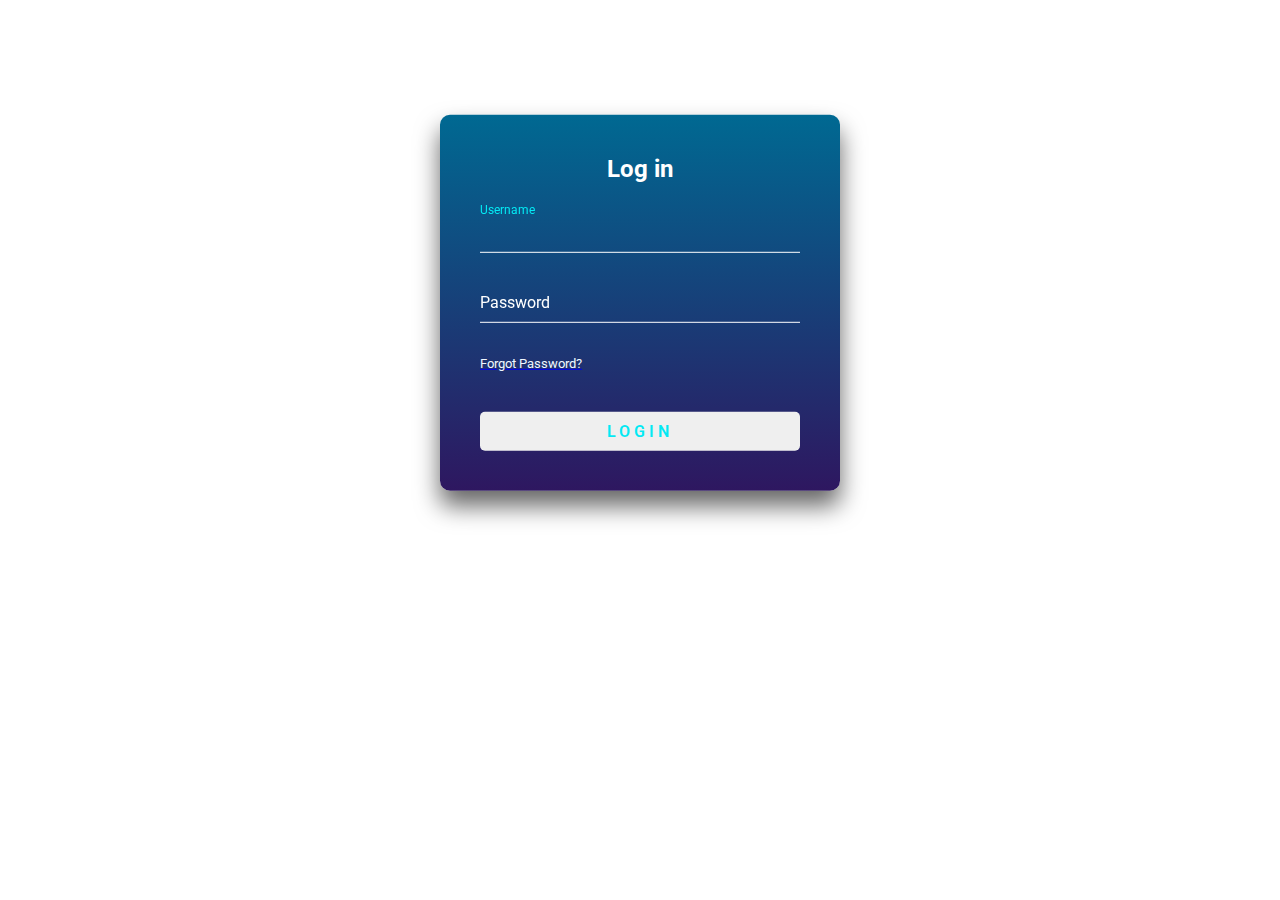
<file: login.html>
<!DOCTYPE html>
<html lang="en">
<head>
    <meta charset="UTF-8">
    <meta http-equiv="X-UA-Compatible" content="IE=edge">
    <meta name="viewport" content="width=device-width, initial-scale=1.0">
    <!-- css -->
    <link rel="stylesheet" text="text/css" href="css/style.css"/>
    <!-- swiper.css -->
    <link rel="stylesheet" href="css/swiper-bundle.min.css">
	<!-- boxicon.css -->
    <!-- <link href='https://unpkg.com/boxicons@2.1.4/css/boxicons.min.css' rel='stylesheet'> -->
    <link href="https://cdn.jsdelivr.net/npm/bootstrap@5.0.2/dist/css/bootstrap.min.css" rel="stylesheet" integrity="sha384-EVSTQN3/azprG1Anm3QDgpJLIm9Nao0Yz1ztcQTwFspd3yD65VohhpuuCOmLASjC" crossorigin="anonymous">

    <title>Restaurant</title>
</head>
<body>
    <!-- Start of HEADER -->
    <div class="header-mo-din-to-no">
     
    <div class="login-box">
      <h2>Log in</h2>
      <form action="">
        <div class="user-box">
          <input type="text" id="name" required autofocus>
          <label for="name">Username</label>
        </div>
        <div class="user-box">
          <input type="password" id="password" minlength="5" maxlength="10" required>
          <label for="password">Password</label>
        </div>
        <div class="Forgot">
          <a href="#"><label style="font-size: 13px; color: aliceblue; cursor: pointer;">Forgot Password?</label></a>
        </div>
        <a href="index.html">
          <button type="submit">Login</button>
        </a>
      </form>
    </div>
    <script src="https://cdn.jsdelivr.net/npm/bootstrap@5.0.2/dist/js/bootstrap.bundle.min.js" integrity="sha384-MrcW6ZMFYlzcLA8Nl+NtUVF0sA7MsXsP1UyJoMp4YLEuNSfAP+JcXn/tWtIaxVXM" crossorigin="anonymous"></script>
    </body>
</html>
</file>
<file: css/style.css>
@import url("https://fonts.googleapis.com/css2?family=Roboto&display=swap");
@import url("https://fonts.googleapis.com/css2?family=Poppins:wght@300&family=Roboto&display=swap");

* {
  margin: 0;
  padding: 0;
  box-sizing: border-box;
  font-family: "Roboto", sans-serif;
}
:root {
  --custom-color: rgb(255, 124, 36);
}

/* to blured the image */
html {
  /* property + value */
  scroll-behavior: smooth;
  scroll-padding-top: 150px;
  
}



#page-loader{
align-items: center;
background-color:white ;
display: flex;
width: 100%;
justify-content: center;
height: 100vh;
position: fixed;
z-index: 4000;
overflow-y: hidden;


}

.loading {
  position: relative;
  width: 400px;
  height: 400px;
  overflow: hidden;
}

.loading .cooking {
  position: absolute;
  top: 25%;
  left: 48%;
  width: 290px;
  height: 270px;
  transform-origin: 15% 55%;
  animation: throw 2.1s ease-in-out infinite;
}

@keyframes throw {

  0%, 30%, 50%, 85%, 100% {
      transform: rotate(0);
  }

  5% {
      transform: rotate(-27deg);
  }

  55% {
      transform: rotate(27deg);
  }

}

.cooking .pan {
  position: absolute;
  width: 65%;
  height: 100%;
  transform-origin: 20% 55%;
  animation: flip 2.1s ease-in-out infinite;
}

@keyframes flip {

  0%, 100% {
      transform: rotateY(0deg);
  }

  50% {
      transform: rotateY(120deg);
  }

}

.cooking .pan .inner {
  position: absolute;
  bottom: 20%;
  right: 30%;
  width: 95px;
  height: 28px;
  background:var(--custom-color);
  border-radius: 0 4px 22px 22px;
}

.cooking .pan .handle {
  position: absolute;
  bottom: 18%;
  right: 85%;
  width: 80px;
  height: 75px;
  border-radius: 100%;
  border-top: 10px solid var(--custom-color);
  border-left: 15px solid transparent;
  transform: rotate(20deg) scale(1.4, .9);
}

.cooking .food {
  position: absolute;
  top: 24%;
  width: 100%;
  height: 100%;
  animation: jump 2.1s ease-in-out infinite;
}

@keyframes jump {

  0% {
      top: 24%;
      transform: rotateX(85deg);
  }

  25% {
      top: 10%;
      transform: rotateX(0deg);
  }

  50% {
      top: 30%;
      transform: rotateX(85deg);
  }

  75% {
      transform: rotateX(0deg);
  }

  100% {
      transform: rotateX(85deg);
  }

}

.cooking .food .cake {
  position: absolute;
  bottom: 26%;
  right: 60%;
  width: 70px;
  height: 100px;
  background: var(--custom-color);
  border-radius: 50%;
  transform-origin: -20% 0;
  animation: fly 2.1s ease-in-out infinite;
}

@keyframes fly {

  0%, 100% {
      bottom: 26%;
      transform: rotate(0deg);
  }

  10%, 80% {
      bottom: 60%;
  }

  50% {
      bottom: 26%;
      transform: rotate(-240deg);
  }

}

.loading .bubble {
  position: absolute;
  border-radius: 50%;
  background: var(--custom-color);
  opacity: 0;
}

.loading .bubble:nth-child(1) {
  left: 43%;
  width: 25px;
  height: 25px;
  animation: bubble 2s ease-in-out infinite;
}

.loading .bubble:nth-child(2) {
  left: 39%;
  width: 20px;
  height: 20px;
  animation: bubble 2s ease-in-out infinite;
}

.loading .bubble:nth-child(3) {
  left: 35%;
  width: 15px;
  height: 15px;
  animation: bubble 1.5s ease-in-out infinite;
}

.loading .bubble:nth-child(4) {
  left: 42%;
  width: 12px;
  height: 12px;
  animation: bubble 1.8s ease-in-out infinite;
}

.loading .bubble:nth-child(5) {
  left: 50%;
  width: 11px;
  height: 11px;
  animation: bubble 1.6s ease-in-out infinite;
}
.loading .bubble:nth-child(6) {
  left: 47%;
  width: 13px;
  height: 13px;
  animation: bubble 1.6s ease-in-out infinite;
}

@keyframes bubble {

  0% {
      top: 60%;
      scale: .1;
      opacity: 0;
  }

  50% {
      scale: 1.1;
      opacity: 1;
  }

  100% {
      top: 40%;
      scale: .3;
      opacity: 0;
  }

}

#hero-img {
  background-image: linear-gradient(rgba(0, 0, 0, 0.7), rgba(0, 0, 0, 0.3)),
    url("cover.jpg");
  width: 100%;
  height: 80vh;
  background-repeat: no-repeat;
  background-size: cover;
  background-position: center;
  position: relative;
  top: 130px;
  clip-path: polygon(100% 0%, 100% 80%, 50% 100%, 0 80%, 0 0);
  background-color: #c4c4c4;
}
.navbars {
  display: flex;
  justify-content: space-between;
  align-items: center;
  background: var(--custom-color);
  background: linear-gradient(
    98deg,
    rgb(255, 124, 36, 1) 0%,
    rgb(11, 11, 11, 0.9640231092436975) 75%
  );
  min-height: 133px;
  position: fixed;
  top: 0;
  width: 100%;
  z-index: 1000;
}
.brand-name {
  font-size: clamp(1.3125rem, 1.0781rem + 0.75vw, 1.5rem);
  margin: 0 0 0 25px;
  font-weight: 600;
  letter-spacing: 3px;
}
.brand-name a {
  color: white;
  text-decoration: none;
}
.brand-name a:hover {
  color: rgb(34, 33, 33);
}
.links ul {
  margin: 0;
  padding: 0;
  list-style: none;
  display: flex;
}
.links ul li {
  padding: 20px 20px 20px 20px;
}
.links ul li:hover {
  background: rgba(0, 0, 0, 0.4);
}
.links ul li a {
  text-decoration: none;
  color: white;
}
.toggle-menu {
  display: none;
  flex-direction: column;
  justify-content: space-between;
  align-items: center;
  width: 30px;
  height: 21px;
}
.toggle-menu .bar {
  height: 3px;
  width: 100%;
  background-color: white;
  border-radius: 10px;
}
.links ul li:hover,
.toggle-menu {
  cursor: pointer;
}

.toggle-menu.active span:nth-child(1) {
  transform: rotate(-45deg);
  transform-origin: 22px 3px;
}
.toggle-menu.active span:nth-child(2) {
  display: none;
}
.toggle-menu.active span:nth-child(3) {
  transform: rotate(45deg);
  transform-origin: 30px -5px;
}

.menu-container {
  width: 100%;
  display: block;
}
.menu-container li a {
  text-decoration: none;
  position: relative;
  
}
ul li a:before {
  content:"";
  position:absolute;
  top: 50%;
left: 40%;
transform: translate(-50%, -50%);
display: flex;
justify-content: center;
align-items: center;
font-size: 5em;
color: rgba(245, 129, 75, 0.3);
border-radius: 50%;
z-index: -1;
opacity: 0;
font-weight: 900;
text-transform: uppercase;
letter-spacing: 500px;
transition: letter-spacing 0.5s, left 0.5s;


}


.menu-container .li-li .nav-links::after {
  content: "";
  background: var(--custom-color);
  width: 0;
  height: 2px;
  position: absolute;
  bottom: 0;
  left: 0;
  transition: width 0.5s;
}
.menu-container .li-li .nav-links:hover::after {
  width: 100%;
}
.menu-container #ico img {
  text-decoration: none;
  list-style: none;
  position: relative;
  top: 10px;

  margin: 0 10px;
  padding-bottom: 25px;
  transition: 0.1s ease-in-out;
  /* size of object */
  transform: scale(1);
}
.menu-container #ico img:hover {
  /* size ng zoom */
  transform: scale(1.3);
}
.links .menu-container #home a {
  cursor: context-menu;
  color: #ff7c24;
}
.links.menu-container #home:hover a {
  cursor: auto;
  transform: translatey(5px);
}

.links .menu-container #about a {
  cursor: context-menu;
  color: #ff7c24;
}
.links .menu-container #about:hover a {
  cursor: auto;
  transform: translatey(5px);
}
.links .menu-container #menu a {
  cursor: context-menu;
  color: #ff7c24;
}
.links .menu-container #menu:hover a {
  cursor: auto;
  transform: translatey(5px);
}
.links .menu-container #contact a {
  cursor: context-menu;
  color: #ff7c24;
}
.links .menu-container #contact:hover a {
  cursor: auto;
  transform: translatey(5px);
}

@media (max-width: 900px) {
  .brand-name {
    font-size: clamp(1.3125rem, 1.0781rem + 0.75vw, 1.5rem);
    margin: 47px 0 0 25px;
  }
  .navbars {
    flex-direction: column;
    align-items: flex-start;
  }
  .toggle-menu {
    display: flex;
    position: absolute;
    top: 3rem;
    right: 0;
    margin: 0 15px;
  }
  .links ul li {
    margin: 0;
  }
  .navbars .links {
    display: none;
    height: 90vh;
  }
  .navbars .links.active {
    display: block;
    width: 100%;
    text-align: center;
  }
  .navbars .links ul {
    width: 100%;
    flex-direction: column;
    align-items: center;
  }
  .navbars .links ul li {
    width: 100%;
  }
  ul li a:hover:before{
    content: attr(data-text);
    opacity: 1;
    left: 50%;
    letter-spacing: 10px;
    width: 1800px;
    height: 1800px;
  }
}
@media (max-width: 554px) {
  .brand-name {
    margin: 47px 0 0 18px;
  }
}

/* .nav-link:link{
    color:blue;
}
.nav-link:visited{
    color: green;
}
.nav-link:hover{
    color:red;
}
.nav-link:active{
    color: purple;
} */
/* CSS */
.button-5 {
  background-clip: padding-box;
  background-color: #ff7c24;
  border: 1px solid transparent;
  border-radius: 0.3rem;
  box-shadow: rgba(0, 0, 0, 0.09) 0 1px 3px 0;
  letter-spacing: 2px;
  color: #fff;
  cursor: pointer;
  font-family: system-ui, -apple-system, system-ui, "Helvetica Neue", Helvetica,
    Arial, sans-serif;
  font-size: 17px;
  font-weight: 600;
  line-height: 1.25;
  margin: 0 30px;
  min-height: 3rem;
  padding: calc(0.875rem - 1px) calc(1.5rem - 1px);
  position: relative;
  text-decoration: none;
  transition: all 250ms;
  user-select: none;
  -webkit-user-select: none;
  touch-action: manipulation;
  vertical-align: baseline;
  width: auto;
  top: 5px;
}

/* .button-5:hover,
.button-5:focus {
  background-color: #fb8332;
  box-shadow: rgba(0, 0, 0, 0.1) 0 4px 12px;
  
} */

.button-5:hover {
  transform: translateY(-6px);
  color: #000000;
}

.button-5:active {
  background-color: #c85000;
  box-shadow: rgba(0, 0, 0, 0.06) 0 2px 4px;
  transform: translateY(7);
}

.hero-wrapper {
  position: absolute;
  width: 90%;
  top: 63%;
  left: 50%;
  transform: translate(-50%, -50%);
  line-height: 1.3;
}
.form-code input:hover {
  box-shadow: 0 8px 10px 0 rgba(33, 33, 36, 0.29);
  border-color: rgba(226, 225, 229, 0);
}
/* to focus the highlight even theres no corser */
.form-code input:focus {
  box-shadow: 0 8px 10px 0 rgba(33, 33, 36, 0.29);
  border-color: rgba(226, 225, 229, 0);
}
.form-code #co:hover {
  transform: translateY(-3px);
  box-shadow: 0 20px 25px 0 rgba(33, 33, 36, 0.29);
  letter-spacing: 0.3ch;
  color: #ff7c24;
  font-weight: 700;
}
.hero-wrapper p {
  font-size: clamp(0.875rem, 0.0938rem + 2.5vw, 1.5rem);
  font-weight: bold;
  font-family: "Caveat", cursive;
  text-align: center;
  color: #fff;
  width: 100%;
}

.hero-wrapper .b {
  font-weight: bold;
  text-align: center;
  font-family: "Caveat", cursive;
  font-size: clamp(1.125rem, 1.2813rem + -0.5vw, 1rem);
}

.form-code {
  width: 100%;
  height: 100px;
  display: flex;
  justify-content: center;
  align-items: center;
  text-align: center;
  flex-direction: column;
  line-height: 0.7;
  margin-top: 3rem;
}
.hero-wrapper .form-code input {
  width: 30%;

  height: 30px;
  border-radius: 30px;
  border: none;
  outline: none;
  padding-left: 30px;
  text-decoration: dotted;
  font-size: clamp(0.625rem, 0.3125rem + 1vw, 0.875rem);
}
@media (max-width: 768px) {
  .hero-wrapper .form-code input {
    padding-left: 15px;
    width: 70%;
  }
  button {
    max-width: 120px;
    max-height: 35px;
  }
}
@media (max-width: 576px) {
  .hero-wrapper .form-code input {
    padding-left: 13px;
    width: 70%;
  }

  .form-code button {
    text-align: center;
    max-width: 100px;
    max-height: 25px;
  }
}
.hero-wrapper .form-code input::placeholder {
  padding-left: 0;
}
.form-code button {
  width: 150px;
  height: 50px;
  background-color: rgb(253, 253, 253);
  border-radius: 10px;
  outline: none;
  border: none;
  transition: 0.3s;
  color: black;
  font-weight: bold;
  font-size: clamp(0.625rem, 0.3125rem + 1vw, 0.875rem);
}
.hero-wrapper .form-code button:hover {
  background-color: transparent;
  border: 2px solid black;
  box-shadow: 5px 5px;
}
/* 3rd Section */
#productss {
  height: 495vh;
  width: 100%;
  margin: auto;
  border-radius: 10px;
  row-gap: 0;
}
.product-coss {
  height: 480vh;
  background-color: #c77f4f;
  width: 90%;

  margin: auto;
  padding-bottom: 40px;
  border-radius: 10px;
  row-gap: 0;
}
@media (min-width: 100px) {
  #productss {
    height: auto;
  }
  .product-coss {
    height: auto;
    margin-bottom: 50px;
  }
}
@media (min-width: 349px) and (max-width: 575px) {
  #productss {
    height: auto;
  }
  .product-coss {
    height: auto;
    margin-bottom: 50px;
  }
}
@media (min-width: 576px) and (max-width: 613px) {
  #productss {
    height: auto;
  }
  .product-coss {
    height: auto;
    margin-bottom: 50px;
  }
}

@media (min-width: 615px) and (max-width: 1120px) {
  #productss {
    height: auto;
  }
  .product-coss {
    height: auto;
    margin-bottom: 50px;
  }
}
@media (min-width: 1121px) {
  #productss {
    height: auto;
    
  }
  .product-coss {
    height: auto;
  }
}
#product {
  height: 155vh;
  width: 100%;
}
.product-co {
  background-color: #c77f4f;
  width: 90%;
  height: 140vh;
  margin: auto;
  border-radius: 10px;
  row-gap: 0;
}
.Product {
  width: 80%;
  height: auto;
  margin: auto;
  display: grid;
  grid-template-columns: repeat(auto-fit, minmax(200px, 1fr));
  column-gap: 110px;

  place-items: center;
}
.Product p {
  text-align: justify;
  font-size: clamp(0.9375rem, 0.5469rem + 1.25vw, 1.25rem);
  font-weight: bold;
}
.Product .a {
  font-size: 15px;
}
.product-list {
  height: 88%;
  width: 340px;
  background-color: #f8ecc2;

  margin: 0;
  padding: 20px;
  border-radius: 5px;
  transition: 0.1s ease-in;
}
.product-list:hover {
  background-color: #e9c94c;
  box-shadow: 0 0 10px 0 rgb(29, 29, 29);
}
.product-list img {
  height: 200px;
  width: 300px;
  border-radius: 0.5rem;
  transition: 0.3s ease-in;
  /* transform: scale(1); */
  border: 2px solid rgb(0, 0, 0);
}
.product-list img:hover {
  /* transform: translate y(value) taas baba pero pag x kanan kaliwa */
  /* transform: scale(1); */
  transform: translatey(25%);
  box-shadow: rgba(226, 196, 63, 0.25) 0px 13px 47px -5px,
    rgba(180, 71, 71, 0.3) 0px 8px 16px -8px;
  cursor: grab;
}
.product-list .C {
  display: flex;
  justify-content: center;

  color: black;
  text-decoration: none;
  position: relative;
  top: -30px;
}

.product-list a {
  line-height: 90px;
}
.product-list a:hover {
  color: rgb(255, 255, 255);
}
.a {
  font-weight: normal;
}
@media (max-width: 249px) {
  #product {
    height: auto;
    width: auto;
  }
  .Product {
    width: auto;
    height: auto;
    position: relative;
    left: 2px;
    padding: 0 0 20px 0;
  }
  .product-co {
    padding-top: 10px;
    margin-top: 2px;
    height: auto;
  }
  .product-list {
    width: 165px;
    margin-top: 12px;
    height: 355px;
    gap: 0;
  }
  .product-list img {
    width: 100%;
    height: 155px;
  }
  .product-list .C {
    position: relative;
    top: -15px;
  }
}

@media (min-width: 250px) and (max-width: 319px) {
  #product {
    height: auto;
    width: auto;
  }
  .Product {
    width: auto;
    height: auto;
    position: relative;
    left: 2px;
    padding: 0 0 20px 0;
  }
  .product-co {
    padding-top: 10px;
    margin-top: 2px;
    height: auto;
  }
  .product-list {
    width: 215px;
    margin-top: 12px;
    height: 355px;
  }
  .product-list img {
    width: 100%;
    height: 155px;
  }
  .product-list .C {
    position: relative;
    top: -15px;
  }
  .product-list img:hover {
    transform: translatey(27%);
  }
}

@media (min-width: 320px) and (max-width: 576px) {
  #product {
    height: auto;
  }
  .product-co {
    padding-top: 10px;
    margin-top: 2px;
    height: auto;
    padding: 10px 0 35px 0;
  }
  .product-list {
    width: 100%;
    margin-top: 12px;
    height: 295px;
  }
  .product-list img {
    width: 100%;
    height: 125px;
  }
  .product-list .C {
    position: relative;
    top: -40px;
  }
  .product-list img:hover {
    transform: translatey(35%);
  }
}
@media (min-width: 577px) and (max-width: 669px) {
  #product {
    height: auto;
  }
  .Product {
    gap: 30px;
    row-gap: 0;
  }
  .product-co {
    margin-top: 2px;
    height: auto;
    padding-bottom: 40px;
  }
  .product-list {
    width: 100%;

    margin-top: 20px;
    height: 350px;
  }
  .product-list img {
    width: 100%;
    height: 155px;
  }
  .product-list .C {
    position: relative;
    top: -15px;
  }
  .product-list img:hover {
    transform: translatey(32%);
  }
}
@media (min-width: 670px) and (max-width: 992px) {
  #product {
    height: auto;
  }
  .Product {
    gap: 70px;
    row-gap: 0;
    height: auto;
  }
  .product-co {
    margin-top: 2px;
    height: auto;
    padding: 10px 0 35px 0;
  }
  .product-list {
    width: 100%;
    margin-top: 20px;
    height: 355px;
  }
  .product-list img {
    width: 100%;
    height: 155px;
  }
  .product-list .C {
    position: relative;
    top: -15px;
  }
  .product-list img:hover {
    transform: translatey(32%);
  }
}
@media (min-width: 993px) and (max-width: 1115px) {
  #product {
    height: auto;
  }
  .Product {
    gap: 100px;
    row-gap: 0;
    padding-top: 20px;
    height: auto;
  }
  .product-co {
    margin-top: 2px;
    height: auto;
    padding: 10px 0 30px 0;
  }
  .product-list {
    width: 100%;
    margin-top: 15px;
    height: 355px;
  }
  .product-list img {
    width: 100%;
    height: 160px;
  }
  .product-list .C {
    position: relative;
    top: -30px;
  }
  .product-list img:hover {
    transform: translatey(32%);
  }
}
@media (min-width: 1116px) and (max-width: 1215px) {
  #product {
    height: auto;
  }
  .Product {
    gap: 30px;
    row-gap: 0;
    padding-top: 20px;
    height: auto;
  }
  .product-co {
    margin-top: 2px;
    height: auto;
    padding: 10px 0 25px 0;
  }
  .product-list {
    width: 100%;
    margin-top: 15px;
    height: 355px;
  }
  .product-list img {
    width: 100%;
    height: 160px;
  }
  .product-list .C {
    position: relative;
    top: -30px;
  }
  .product-list img:hover {
    transform: translatey(32%);
  }
}
@media (min-width: 1216px) and (max-width: 1325px) {
  #product {
    height: auto;
  }
  .Product {
    column-gap: 50px;
    row-gap: 0;
    padding-top: 20px;
    height: auto;
  }
  .product-co {
    margin-top: 2px;
    height: auto;
    padding: 10px 0 25px 0;
  }
  .product-list {
    width: 100%;
    margin-top: 15px;
    height: 355px;
  }
  .product-list img {
    width: 100%;
    height: 160px;
  }
  .product-list .C {
    position: relative;
    top: -30px;
  }
  .product-list img:hover {
    transform: translatey(32%);
  }
}
@media (min-width: 1326px) {
  #product {
    height: auto;
   
  }
  .Product {
    column-gap: 60px;
    row-gap: 0;
    padding-top: 20px;
    height: auto;
  }
  .product-co {
    margin-top: 2px;
    height: auto;
   
    padding: 10px 0 45px 0;
  }
  .product-list {
    width: 110%;
    margin-top: 15px;
    height: 355px;
    
    
  }
  .product-list img {
    width: 100%;
    height: 160px;
  }
  .product-list .C {
    position: relative;
    top: -30px;
  }
  .product-list img:hover {
    transform: translatey(32%);
  }
}

/* contact section */
.contact-address {
  height: 105vh;
  
  margin: 0;
}
.contact-address h5 {
  text-align: center;
}
.contact-bes {
  display: flex;
  align-items: center;
  flex-wrap: wrap;
  gap: 15px;
  width: 50%;
  max-width: 600px;

  margin: 3rem;
  margin-top: 60px;
  min-width: 90px;
  font-size: clamp(0.625rem, 0.2344rem + 1.25vw, 0.9375rem);
}

.contact-tos {
  min-width: 30px;
  width: 100%;
}
.contact-bes .tos {
  width: 100%;
}

.contact-box {
  position: relative;

  transform: translate(700px, -400px);
  width: 45%;
  max-width: 600px;

  background: #e0e0e0;
  box-shadow: 20px 20px 60px #bebebe, -20px -20px 60px #ffffff;
  height: 80vh;
  padding: 20px;
  border-radius: 10px;
  margin: 0;
}
/* desktop */
@media (min-width: 1521px) {
  .contact-address {
    height: 70vh;
    width: 100%;
    justify-content: center;
  }
  .contact-box {
    height: auto;
    width: 30%;
    margin-left: 130px;
    transform: translate(1000px, -700px);
  }
  .contact-bes {
    width: 100%;
    margin: 250px;
  }
}
@media (min-width: 1351px) and (max-width: 1520px) {
  .contact-address {
    height: 88vh;
    width: 100%;
    margin-bottom: 20px;
    justify-content: center;
  }
  .contact-box {
    height: auto;
    width: 30%;
    margin-left: 40px;
    transform: translate(800px, -420px);
  }
  .contact-bes {
    width: 45%;
    margin-left: 100px;
    height: auto;
  }
}
@media (min-width: 1121px) and (max-width: 1350px) {
  .contact-address {
    height: 88vh;
    width: 100%;
    margin-bottom: 30px;
  }
  .contact-box {
    height: auto;
    margin-left: 30px;
    width: 35%;
    transform: translate(690px, -420px);
  }
  .contact-bes {
    width: 45%;
    margin-left: 79px;
  }
}
@media (min-width: 1001px) and (max-width: 1120px) {
  .contact-address {
    height: 88vh;
    margin-bottom: 60px;
  }
  .contact-box {
    height: auto;
    width: 35%;
    transform: translate(620px, -420px);
  }
  .contact-bes {
    width: 45%;
    margin-left: 79px;
  }
}
/* tablet*/
@media (max-width: 1000px) {
  .contact-box {
    transform: none;
    width: auto;
    margin: 5px;
    margin: auto;
    height: auto;
  }
  .contact-bes {
    width: auto;
    margin: auto;
  }
  .contact-address {
    height: auto;
    margin-bottom: 50px;
  }
}
@media (max-width: 960px) {
  .contact-box {
    transform: none;
    width: auto;
    margin: 5px;
    margin: auto;
    height: auto;
  }
  .contact-bes {
    width: auto;
    margin: auto;
  }
  .contact-address {
    height: auto;
    margin-bottom: 50px;
  }
}
@media (max-width: 910px) {
  .contact-box {
    transform: none;
    width: 120%;
    margin: 5px;
    margin: auto;
    height: auto;
  }
  .contact-bes {
    width: 120%;
    margin: auto;
  }
  .contact-address {
    height: auto;
    margin-bottom: 50px;
  }
}
@media (max-width: 860px) {
  .contact-box {
    transform: none;
    width: 80%;
    margin: 5px;
    margin: auto;
    height: auto;
  }
  .contact-bes {
    width: 80%;
    margin: auto;
  }
  .contact-address {
    height: auto;
    margin-bottom: 50px;
  }
}
@media (max-width: 820px) {
  .contact-box {
    transform: none;
    width: 80%;
    margin: 5px;
    margin: auto;
    height: auto;
  }
  .contact-bes {
    width: 80%;
    margin: auto;
    padding-bottom: 25px;
  }
  .contact-address {
    height: auto;
    margin-bottom: 50px;
  }
}

@media (min-width: 560px) and (max-width: 767px) {
  .contact-box {
    transform: none;
    width: 80%;
    margin: 5px;
    margin: auto;
    height: auto;
  }
  .contact-bes {
    width: 80%;
    margin: auto;
    padding-bottom: 20px;
  }
  .contact-address {
    height: auto;
    margin-bottom: 50px;
  }
}
@media (max-width: 559px) {
  .contact-address {
    height: auto;
    margin-bottom: 50px;
  }
  .contact-box {
    transform: none;
    width: 80%;

    margin-top: 20px;
    height: auto;
  }
  .contact-bes {
    width: 80%;
    margin: auto;
  }
}
@media (max-width: 549px) {
  .contact-address {
    height: auto;
    margin-bottom: 50px;
  }
  .contact-box {
    transform: none;
    width: 80%;

    margin-top: 20px;
    height: auto;
  }
  .contact-bes {
    width: 80%;
    margin: auto;
  }
}
@media (max-width: 375px) {
  .contact-address {
    height: auto;
    margin-bottom: 50px;
  }
  .contact-box {
    transform: none;
    width: 80%;
    margin-top: 20px;

    height: auto;
  }
  .contact-bes {
    width: 80%;
    margin: auto;
  }
}
@media (min-width: 90px) and (max-width: 310px) {
  .contact-box {
    width: 90%;
    margin-top: 20px;

    height: auto;
  }
  .contact-address {
    height: auto;
  }
  .contact-bes {
    margin: 0;

    height: auto;
    width: 100%;
    gap: 0;
  }
  .contact-tos {
    width: auto;
    margin-left: 12px;
  }

  .contact-tos .tos {
    width: 100%;
    height: auto;
  }
}

.input-field {
  width: 98%;
  height: 40px;
  margin-top: 20px;
  padding-left: 15px;
  font-size: 14px;
  border: 1px solid #fff;
  outline: none;
  border-radius: 10px;
}
.textarea-field {
  height: 150px;
  padding-top: 10px;
}
#ganda > input:hover {
  box-shadow: 0 12px 12px 2px rgba(0, 0, 0, 0.29);
  border-color: rgba(226, 225, 229, 0);
}
#ganda > input:focus {
  box-shadow: 0 12px 12px 2px rgba(0, 0, 0, 0.29);
  border-color: rgba(226, 225, 229, 0);
}
#ganda textarea:hover {
  box-shadow: 0 12px 12px 2px rgba(0, 0, 0, 0.29);
  border-color: rgba(226, 225, 229, 0);
}
#ganda textarea:focus {
  box-shadow: 0 12px 9px 2px rgba(0, 0, 0, 0.29);
  border-color: rgba(226, 225, 229, 0);
}
#ganda button:hover {
  box-shadow: 2px 2px 3px 0 rgba(0, 0, 0, 0.29);
  border-color: rgba(226, 225, 229, 0);
  transform: translatey(-7px);
}
#btn {
  border-radius: 12px;
  color: rgb(255, 255, 255);
  margin-top: 25px;
  padding: 12px;
  background-color: #ff7c24;
  font-size: clamp(0.75rem, 0.5938rem + 0.5vw, 0.875rem);
  border: none;
  cursor: pointer;
  width: 98%;
  min-width: 150px;
  transition: 0.2s;
  text-align: center;
  line-height: 1;
}
#btn:hover {
  color: black;
  text-align: center;
}

.title {
  text-align: center;
}
.social-link-mo {
  height: 86vh;
  width: 100%;
  background-image: linear-gradient(rgba(0, 0, 0, 0.9), rgba(0, 0, 0, 0.5)),
    url("cover.jpg");
  text-align: center;
  color: rgb(255, 255, 255);
  background-position: center;
  background-repeat: no-repeat;
  background-size: cover;
}
.social-link-mo .face {
  width: 100%;
  max-width: 50px;
  height: 50px;
  margin: 5px;
  border-radius: 100px;
  margin-top: 10px;
  cursor: pointer;
  transition: 0.3s;
}

.social-link-mo .face:hover {
  transform: translateY(-5px);
}
.social-link-mo .logs {
  height: 140px;
  width: 100%;
  max-width: 175px;
  position: relative;
  border-radius: 70%;
  top: 50px;
  right: 8px;
}
.social-link-mo .nav-link-mo {
  color: rgb(255, 255, 255);
  font-style: "poppins", sans-serif;
  text-decoration: none;
}
.social-link-mo .nav-link-mo:hover {
  color: #ff7c24;
}
.social-link-mo .line {
  height: 30vh;
  width: 100%;
  line-height: 20px;
}
.social-link-mo .line .loko {
  width: auto;
  display: flex;
  padding: 0;
  justify-content: space-evenly;
  margin: 6rem 0 0 0;
  font-size: clamp(1rem, 0.6875rem + 1vw, 1.25rem);
  list-style: none;
}

.social-link-mo li a {
  text-decoration: none;
  color: #fff;
  position: relative;
}
.social-link-mo .line li a::after {
  content: "";
  background: #fff;
  width: 0;
  height: 2px;
  position: absolute;
  bottom: 0;
  left: 0;
  transition: width 0.5s;
}
.social-link-mo .line li a:hover::after {
  width: 100%;
}
.social-link-mo .line .site {
  margin-top: 5%;
  font-size: 15px;
}
.social-link-mo .line #policy {
  font-size: 12px;
}
.social-link-mo .line.year {
  margin-top: 0;
}
@media (max-width: 1385px) {
  .social-link-mo .logs {
    left: 5px;
  }
  .social-link-mo {
    height: 84vh;
  }
  .social-link-mo .line .loko {
    margin: 8rem 0 0 0;
  }
}
@media (max-width: 1215px) {
  .social-link-mo .logs {
    left: 5px;
  }
  .social-link-mo {
    height: 83vh;
  }
  .social-link-mo .line .loko {
    margin: 8rem 0 0 0;
  }
  .social-link-mo .line .site {
    margin-top: 5%;
  }
}
@media (max-width: 940px) {
  .social-link-mo .logs {
    left: 5px;
  }
  .social-link-mo {
    height: 80vh;
  }
  .social-link-mo .line .loko {
    margin: 8rem 0 0 0;
  }
  .social-link-mo .line .site {
    margin-top: 8%;
  }
}
@media (max-width: 790px) {
  .social-link-mo .logs {
    left: 5px;
  }
  .social-link-mo {
    height: 80vh;
  }
  .social-link-mo .line .loko {
    margin: 8rem 0 0 0;
  }
  .social-link-mo .line .site {
    margin-top: 10%;
  }
}
@media (max-width: 567px) {
  .social-link-mo .logs {
    left: 5px;
  }
  .social-link-mo {
    height: 80vh;
  }
  .social-link-mo .line .loko {
    margin: 8rem 0 0 0;
  }
  .social-link-mo .line .site {
    margin-top: 15%;
  }
}
@media (max-width: 375px) {
  .social-link-mo {
    height: 80vh;
  }
  .social-link-mo .line .loko {
    margin: 8rem 0 0 0;
  }
  .social-link-mo .line .site {
    margin-top: 18%;
  }
}
.containerss {
  width: 100%;
  display: flex;
}
/* about */
.about {
  position: relative;
  top: 130px;
  padding: 60px 6%;
  height: 80vh;
  width: 100%;
  display: grid;
  /* repeat(2 kung ilan yung column na gagawin) */
  grid-template-columns: repeat(auto-fit, minmax(200px, 2fr));
  grid-gap: 1.4rem;
  column-gap: 15%;
  background-color: rgb(255, 255, 255);
  align-items: center;
  box-shadow: 0 0 10px 0 rgb(233, 232, 232);
  /* border-color:linear-gradient(144deg,#fff, #c5bdbd) ; */
  /* box-shadow: 23px 23px 40px #a09999, -23px -23px 40px #ffffff; */
}

#abadu {
  width: 100%;
  min-width:90px;
  height: 65vh;
  box-shadow: 0 0 10px 0 rgb(233, 232, 232);
  background-color: rgb(255, 255, 255);
  padding: 39px 40px;
  text-align: center;
  overflow: hidden;
  text-align: justify;
  font-size: clamp(0.75rem, 0.3594rem + 1.25vw, 1.0625rem);
}
.abno img {
  height: auto;
  max-width: 100%;
  width: 500px;
  /*transform: translate(50%,50%); */
  box-shadow: 0 0 15px 0 rgb(58, 57, 57);
}
.abno #aboutusi {
  position: absolute;
  height: auto;
  max-width: 100%;
  left: 764px;
  opacity: 0;
  transition: 0.5s ease;
}
@media (min-width: 1301px) {
  .abno #aboutusi {
    height: 340px;
    width: 38%;
    left: 56%;
  }
  .abno img {
    width: auto;
  }
  .about {
    height: auto;
    gap: auto;
    width: 100%;
    padding: auto;
  }
  #abadu {
    height: auto;
  }
}
@media (min-width: 1121px) and (max-width: 1300px) {
  .abno #aboutusi {
    
    height: 242px;
    width: auto;
    left: 57%;
  }
  .about {
    height: auto;
    gap: 65px;
  }
  #abadu {
    height: auto;
  }
}
@media (min-width: 993px) and (max-width: 1120px) {
  .about {
    column-gap: 55px;
    height: auto;
  }
  .abno #aboutusi {
    height: 310px;
    width: 42%;
    left: 52%;
  }
  #abadu {
    height: auto;
  }
}
/* tablet*/
@media (max-width: 992px) {
  .abno #aboutusi {
    height: 242px;
    width: auto;
    left: 57%;
    display: none;
  }
  #abadu {
    width: 370px;
    height: auto;
  }
  .about {
    height: auto;
  }
}

/* tablet/large mobile */
@media (max-width: 768px) {
  .about {
    height: 110vh;
  }
  .abno #aboutusi {
    height: 180px;
    width: auto;
    left: 56%;
  }
}
@media (min-width: 560px) and (max-width: 767px) {
  .about {
    height: auto;
  }
  #abadu {
    width: 290px;
    height: auto;
  }
  .abno #aboutusi {
    display: none;
  }
}

@media (max-width: 576px) {
  .about {
    height: auto;
    padding: 20px 6%;
  }
  #abadu {
    height: auto;
    width: 270px;
  }

  .abno #aboutusi {
    height: 150px;
    width: auto;
    left: 300px;
  }
}
@media (max-width: 549px) {
  .about {
    height: auto;
    padding: 30px 6%;
    gap: 10px;
  }
  #abadu {
    height: auto;
    width: auto;
  }
  .abno #aboutusi {
    height: 314px;
    width: auto;
    left: 28px;
    display: none;
  }
}

@media (max-width: 375px) {
  .about {
    height: auto;
    column-gap: 0;
    gap: 10px;
  }
  #abadu {
    height: auto;
  }

  .abno #aboutusi {
    height: 150px;
    width: auto;
    left: 300px;
  }
}
@media (min-width: 90px) and (max-width: 310px) {
  .about {
    height: auto;
    column-gap: 0;
    gap: 10px;
  }
  #abadu {
    height: auto;
   
  }
}

.abno #aboutusi:hover {
  opacity: 1;
}
.about p {
  text-align: justify;
  margin-top: 20px;
}
.about a {
  color: black;
}

@media (min-width: 993px) and (max-width: 1120px) {
  .containersss {
    height: auto;
  }
}
/* tablet*/
@media (max-width: 992px) {
  .containersss {
    height: auto;
  }
}
/* tablet/large mobile */
@media (max-width: 768px) {
  .containersss {
    height: auto;
  }
}
@media (min-width: 560px) and (max-width: 767px) {
  .containersss {
    height: auto;
  }
}
@media (max-width: 576px) {
  .containersss {
    height: auto;
  }
}
@media (max-width: 549px) {
  .containersss {
    height: 60vh;
  }
}
@media (max-width: 375px) {
  .containersss {
    height: auto;
  }
}

.containersss {
  display: flex;
  border-radius: 20px;
  height: 90vh;
  align-items: center;
  justify-content: center;
  background-color: #fadfc0;
  margin-bottom: 15px;
  margin-top: 5px;
}

.test {
  text-align: center;
  padding-bottom: 20px;
  font-size: clamp(0.75rem, 0.125rem + 2vw, 1.25rem);
}
.tes {
  padding: 40px;
  width: 100%;
  background: rgb(255, 124, 36);
  background: linear-gradient(
    98deg,
    rgba(255, 124, 36, 1) 0%,
    rgba(11, 11, 11, 0.9640231092436975) 75%
  );
}
.testimonial {
  max-width: 900px;
  position: relative;
  width: 100%;
  padding: 0 0 35px 0;
  overflow: hidden;
}
.testimonial .imagepic {
  width: 100%;
  max-width: 170px;

  height: 100vh;
  max-height: 170px;
  object-fit: cover;
  border-radius: 50%;
}
.testimonial .slide {
  display: flex;
  align-items: center;
  justify-content: center;
  flex-direction: column;
  row-gap: 15px;
}
.slide p {
  padding: 0 60px;
  text-align: center;
  font-size: clamp(0.6875rem, 0.4531rem + 0.75vw, 0.875rem);
  font-weight: 400;
  color: #333;
  line-height: 1.5;
}
.slide .quote-icon {
  font-size: 30px;
  color: #ff7c24;
}
.slide .details {
  display: flex;
  flex-direction: column;
  align-items: center;
}
.details .name {
  font-size: 13px;
  font-weight: 600;
  color: #333;
}
.details .job {
  font-size: 13px;
  font-weight: 400;
  color: #333;
}
/* swiper button */
.nav-btn {
  width: 20px;
  height: 30px;
  background-color: rgba(0, 0, 0, 0.1);
  border-radius: 5px;
  transform: translateY(30px);
}
.nav-btn::after,
.nav-btn::before {
  color: rgb(255, 255, 255);
}

/* about us */

/* child */
.ab-us {
  margin: 40px 0 0 0;
}
.kru {
  position: relative;
  width: 100%;
  height: 95vh;
}

/* mobile */
@media (max-width: 576px) {
  .kru {
    height: 30vh;
  }
  .vid {
    height: 25vh;
  }
}
.kru img {
  position: absolute;
  width: 100%;
  max-height: 90vh;
  top: 0;
  background-repeat: no-repeat;
  background-position: center center;
  background-size: cover;
}
.header-mo {
  width: 100%;
  height: 23vh;
  background-repeat: no-repeat;
  background-size: cover;
  background-position: center center;
  position: relative;
  top: 160px;
  background-attachment: fixed;
  /* position: fixed;
    top: 0;
    z-index: 1; */
}
.vid {
  align-items: center;
  justify-content: center;
  display: flex;
  margin: 140px 0 30px 0;
}
/* MENU */
.header-mo-din {
  width: 100%;
  height: 23vh;
  background-repeat: no-repeat;
  background-size: cover;
  background-position: center center;
  position: relative;
  top: 160px;
  background-attachment: fixed;
}
/* CONTACT */
.header-mo-din-to {
  width: 100%;
  height: 23vh;
  background-repeat: no-repeat;
  background-size: cover;
  background-position: center center;
  position: relative;
  top: 140px;
  background-attachment: fixed;
}
.contacttt {
  height: 100vh;
  width: 100%;
  position: relative;
}

.soc {
  position: absolute;
  top: 130%;
  height: 70vh;
  width: 100%;
}
@media (max-width: 576px) {
  .soc {
    top: 165%;
  }
}
/* log in */
.header-mo-din-to-no {
  width: 100%;
  height: 23vh;
  background-repeat: no-repeat;
  background-size: cover;
  background-position: center center;
  position: relative;
  top: 160px;
  background-attachment: fixed;
}
.login-box {
  position: absolute;
  top: 60%;
  left: 50%;
  width: 400px;
  padding: 40px;
  transform: translate(-50%, -45%);
  background: linear-gradient(#006992, #2e1760);

  box-shadow: 0 15px 25px rgba(0, 0, 0, 0.6);
  border-radius: 10px;
}

.login-box h2 {
  margin: 0 0 30px;
  padding: 0;
  color: #fff;
  text-align: center;
}

.login-box .user-box {
  position: relative;
}

.login-box .user-box input {
  width: 100%;
  padding: 10px 0;
  font-size: 16px;
  color: #fff;
  margin-bottom: 30px;
  border: none;
  border-bottom: 1px solid #fff;
  outline: none;
  background: transparent;
}
.login-box .user-box label {
  position: absolute;
  top: 0;
  left: 0;
  padding: 10px 0;
  font-size: 16px;
  color: #fff;
  pointer-events: none;
  transition: 0.5s;
}

.login-box .user-box input:focus ~ label,
.login-box .user-box input:valid ~ label {
  top: -20px;
  left: 0;
  color: #03e9f4;
  font-size: 12px;
}
.login-box form a button {
  position: relative;
  display: inline-block;
  padding: 10px 20px;
  color: #03e9f4;
  font-size: 16px;
  text-decoration: none;
  text-transform: uppercase;
  overflow: hidden;
  transition: 0.5s;
  margin-top: 40px;
  letter-spacing: 4px;
  width: 100%;
  text-align: center;
  border: none;
  border-radius: 5px;
  font-weight: 600;
}
.login-box a button:hover {
  background: #03e9f4;
  color: #fff;
  border-radius: 5px;
  box-shadow: 0 0 2px #03e9f4, 0 0 15px #03e9f4, 0 0 25px #03e9f4,
    0 0 70px #03e9f4;
}

.login-box a button span {
  position: absolute;
  display: block;
}

#kri {
  width: 100%;
  height: 100vh;
  display: flex;
  align-items: center;
  justify-content: center;
}

/* .whole-container .about, 
  .whole-container #product, 
  .whole-container .contact-address, 
  .whole-container .tes,
  .whole-container .social-link-mo {
    display: none;
} */
</file>
